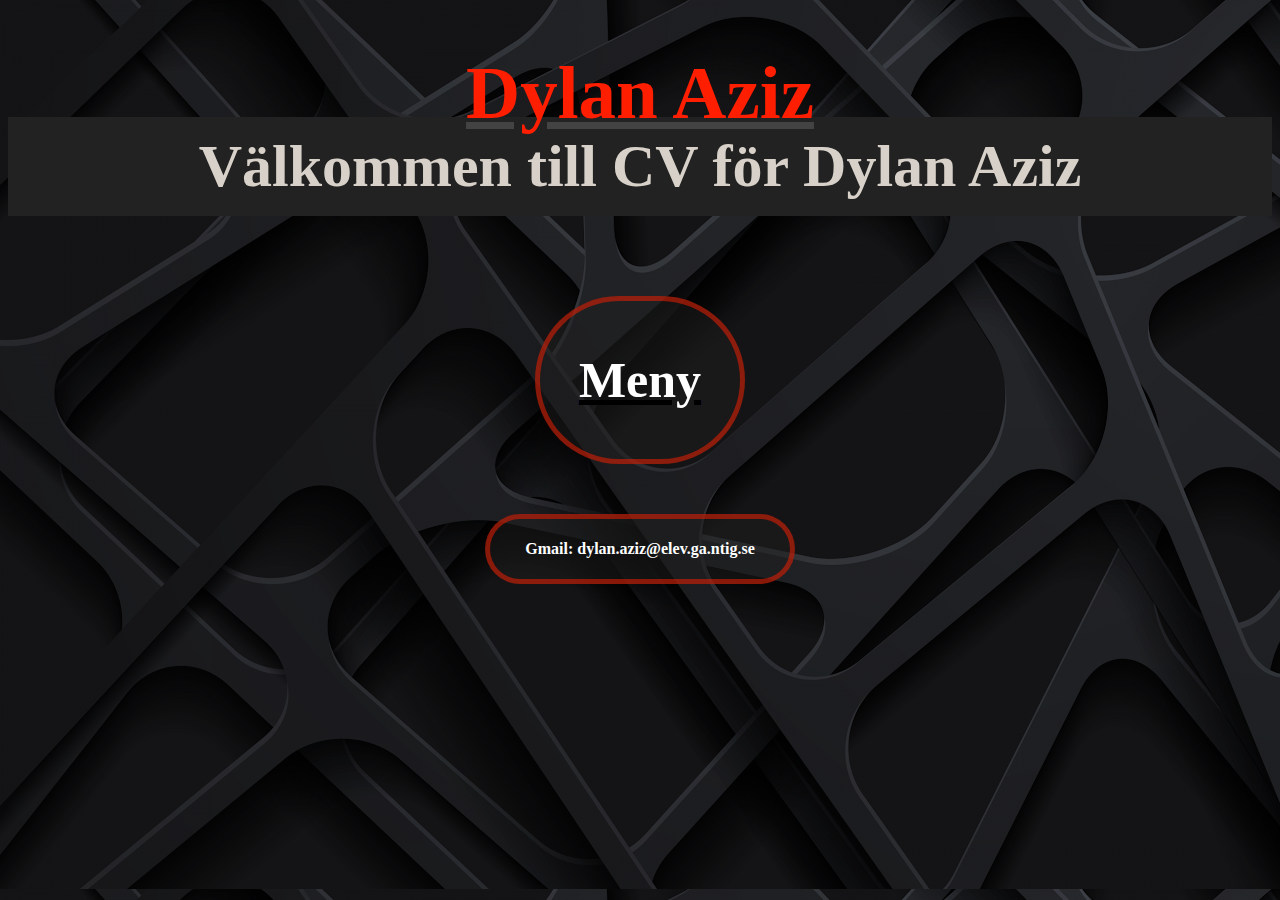
<file: index.html>
<!DOCTYPE html>
<html lang="en">
<head>
    <meta charset="UTF-8">
    <meta name="viewport" content="width=device-width, initial-scale=1.0">
    <title>Document</title>
    <link rel="stylesheet" href="index.css">
</head>
<body>
    <h1 id="cv1">Dylan Aziz</h1>
    <div id="welcome">
        <h2 id="cv2">Välkommen till CV för Dylan Aziz</h2>
    </div>
    <a href="cvmeny.html">
        <div id="button">
            <h3 id="cv3">Meny</h3>
        </div>
    </a>
    <div id="gmail">
        <h4 id="cv4">Gmail:  dylan.aziz@elev.ga.ntig.se</h4>

    </div>

</body>
</html>
</file>
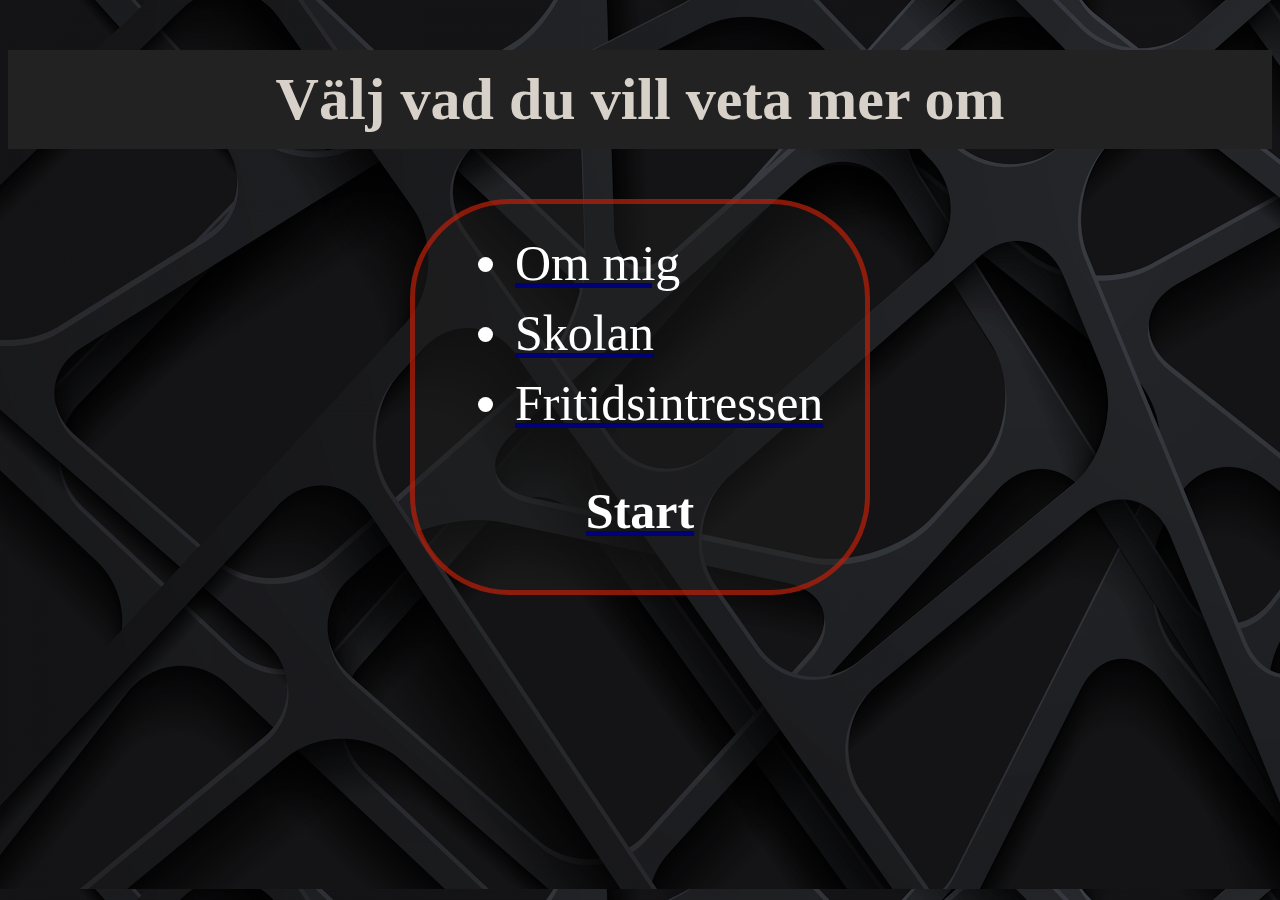
<file: cvmeny.html>
<!DOCTYPE html>
<html lang="en">
<head>
    <meta charset="UTF-8">
    <meta name="viewport" content="width=device-width, initial-scale=1.0">
    <title>Document</title>
    <link rel="stylesheet" href="cvmeny.css">
</head>
<body>
    <div>
        <h2>Välj vad du vill veta mer om</h2>
    </div>
    <div id="meny">
        <ul>
            <a href="cvmig.html">
                <li id="top">Om mig</li>
            </a>
            <a href="cvskola.html">
                <li id="middle">Skolan</li>
            </a>
            <a href="cvfritid.html">
                <li>Fritidsintressen</li>
            </a>
        </ul>
        <a href="index.html">
            <h3>Start</h3>
        </a>
    </div>
    
</body>
</html>
</file>
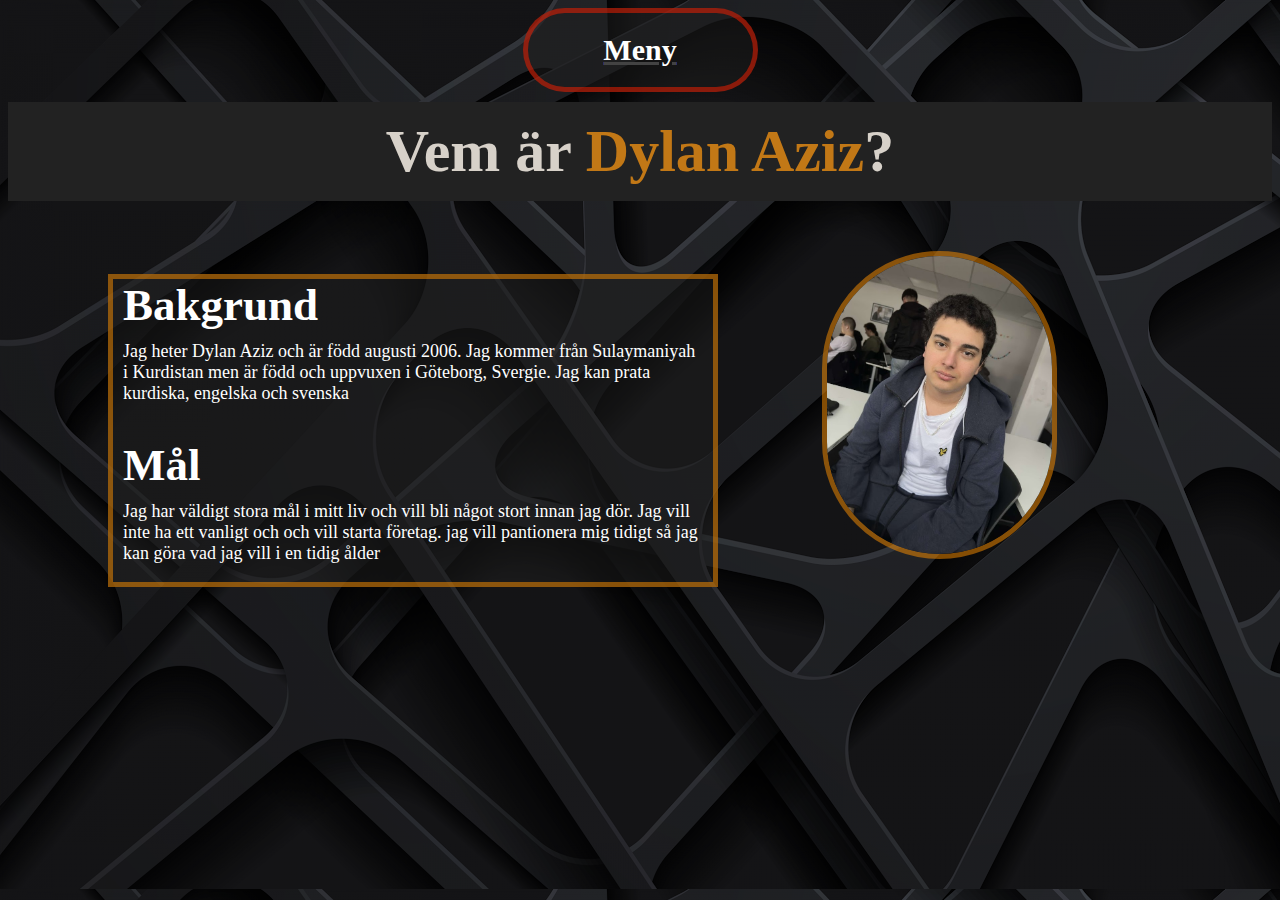
<file: cvmig.html>
<!DOCTYPE html>
<html lang="en">
<head>
    <meta charset="UTF-8">
    <meta name="viewport" content="width=device-width, initial-scale=1.0">
    <title>Document</title>
    <link rel="stylesheet" href="cvmig.css">
</head>
<body>
    <a href="cvmeny.html">
        <div id="back">
            <h1 id="meny">Meny</h1>
        </div>
    </a>
    <div id="title">
        <h2 id="cv2">Vem är <span id="yellow">Dylan Aziz</span>?</h2>
    </div>
    <div id="info">
        <h1 id="sport">Bakgrund</h1>
        <p id="p1">Jag heter Dylan Aziz och är född augusti 2006. Jag kommer från Sulaymaniyah i Kurdistan men är född och uppvuxen i Göteborg, Svergie. Jag kan prata kurdiska, engelska och svenska</p>
        <h1 id="deb">Mål</h1>
        <p id="p2">Jag har väldigt stora mål i mitt liv och vill bli något stort innan jag dör. Jag vill inte ha ett vanligt och och vill starta företag. jag vill pantionera mig tidigt så jag kan göra vad jag vill i en tidig ålder</p>
    </div>
    <div id="bildDiv">
        <img src="Screenshot_20231208_140221.jpg" alt="Dylan">
    </div>
</body>
</html>
</file>
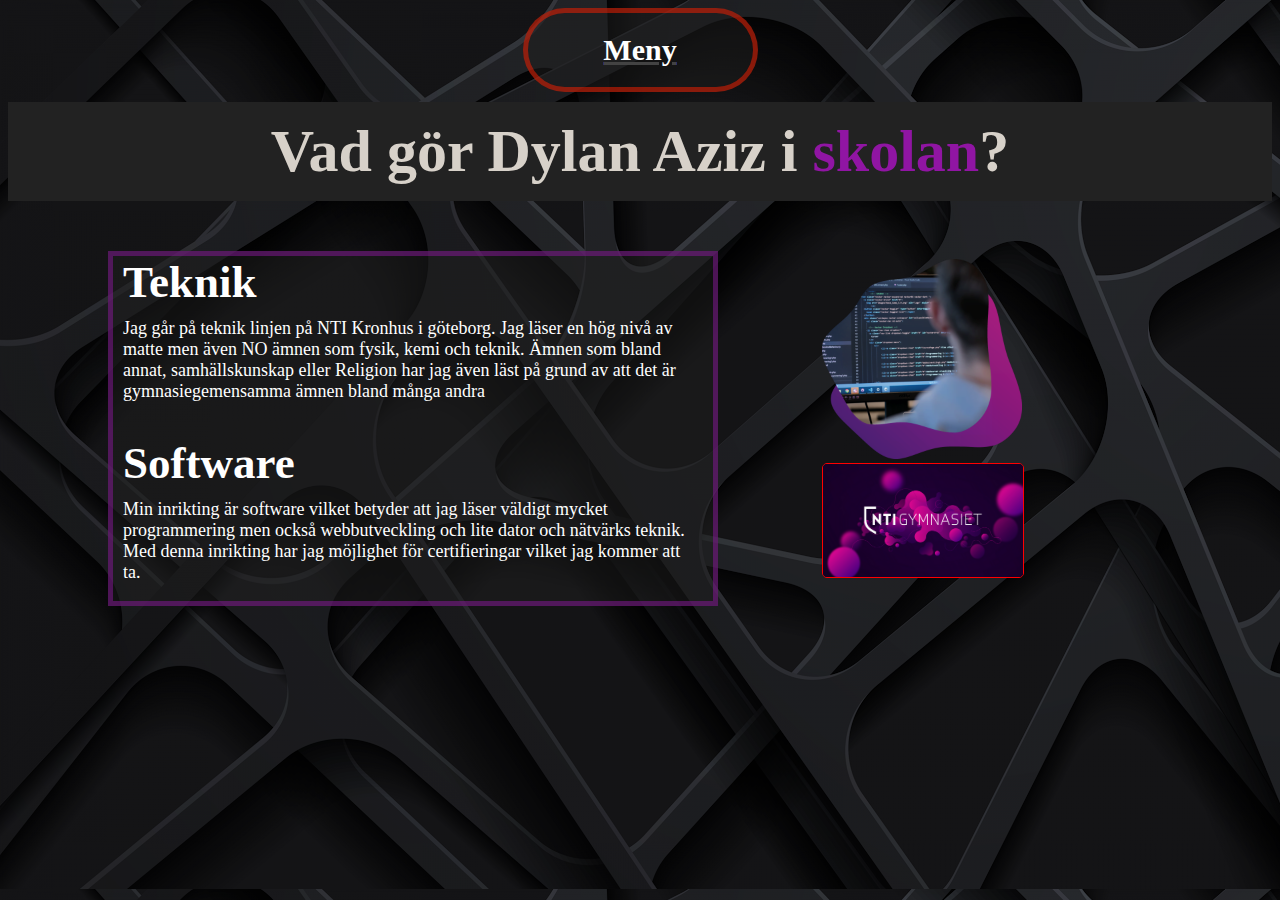
<file: cvskola.html>
<!DOCTYPE html>
<html lang="en">
<head>
    <meta charset="UTF-8">
    <meta name="viewport" content="width=device-width, initial-scale=1.0">
    <title>Document</title>
    <link rel="stylesheet" href="cvskola.css">
</head>
<body>
    <a href="cvmeny.html">
        <div id="back">
            <h1 id="meny">Meny</h1>
        </div>
    </a>
    <div id="title">
        <h2 id="cv2">Vad gör Dylan Aziz i <span id="purple">skolan</span>?</h2>
    </div>
    <div id="info">
        <h1 id="sport">Teknik</h1>
        <p id="p1">Jag går på teknik linjen på NTI Kronhus i göteborg. Jag läser en hög nivå av matte men även NO ämnen som fysik, kemi och teknik. Ämnen som bland annat, samhällskunskap eller Religion har jag även läst på grund av att det är gymnasiegemensamma ämnen bland många andra</p>
        <h1 id="deb">Software</h1>
        <p id="p2">Min inrikting är software vilket betyder att jag läser väldigt mycket programmering men också webbutveckling och lite dator och nätvärks teknik. Med denna inrikting har jag möjlighet för certifieringar vilket jag kommer att ta.</p>
    </div>
    <div id="bildDiv">
        <img src="nti-informations-medie-teknik-202204-600x600.png" alt="programmering" id="prog">
    <img src="91cf7fbf-caa5-48e1-b2b2-57d054f4ae74.png" alt="NTI" id="NTI">

    </div>
    
</body>
</html>
</file>
<file: index.css>
body{
    background-image: url("dark-background-abstract-background-network-3d-background-2880x1800-8324.png");
    overflow: hidden;
}

#cv1{
    color: rgb(255, 31, 0);
    text-align: center;
    font-size: 75px;
    text-decoration: underline;
    text-decoration-color: rgb(67, 67, 67);
    margin-left: auto;
    margin-right: auto;
}

#cv2{
    color: rgb(215, 209, 201);
    text-align: center;
    font-size: 60px;
    padding: 15px;
}

#cv3{
    color: rgb(255, 255, 255);
    text-align: center;
    font-size: 50px;
    text-decoration: underline;
    text-decoration-color: rgb(0, 0, 0);
}

#cv4{
    color: rgb(255, 255, 255);
    text-align: center;
}

#welcome{
    background-color: rgb(34, 34, 34);
    margin-top: -70px;
}

#button{
    border: 5px solid rgba(255, 31, 0, 0.5);
    background-color: rgba(30, 30, 30, 0.5);
    border-radius: 99px;
    width: 200px;
    margin-top: 80px;
    margin-left: auto;
    margin-right: auto;
}

#gmail{
    border: 5px solid rgba(255, 31, 0, 0.5);
    background-color: rgba(30, 30, 30, 0.5);
    border-radius: 99px;
    width: 300px;
    margin-top: 50px;
    margin-left: auto;
    margin-right: auto;

}
</file>
<file: cvmeny.css>
body{
    background-image: url("dark-background-abstract-background-network-3d-background-2880x1800-8324.png");
    overflow: hidden;
}

div{
    background-color: rgb(34, 34, 34);
}

h2{
    color: rgb(215, 209, 201);
    text-align: center;
    font-size: 60px;
    padding: 15px;
}

#meny{
    border: 5px solid rgba(255, 31, 0, 0.5);
    background-color: rgba(30, 30, 30, 0.5);
    border-radius: 99px;
    width: 450px;
    margin-top: 40px;
    margin-left: auto;
    margin-right: auto;
}

li{
    font-size: 50px;
    color: rgb(255, 255, 255);
    margin-left: 30px;
    text-decoration: underline;
    text-decoration-color: rgba(0, 0, 0, 0.5);
}

ul{
    margin-left: 30px;
}


h3{
    color: rgb(255, 255, 255);
    text-align: center;
    font-size: 50px;
    text-decoration: underline;
    text-decoration-color: rgba(0, 0, 0, 0.5);
}

#middle{
    margin-top: 12px;
    margin-bottom: 12px;
}

#top{
    margin-top: 30px;
}
</file>
<file: cvmig.css>
body{
    background-image: url("dark-background-abstract-background-network-3d-background-2880x1800-8324.png");
    overflow: hidden;
}

#back{
    border: 5px solid rgba(255, 31, 0, 0.5);
    background-color: rgba(30, 30, 30, 0.5);
    border-radius: 99px;
    width: 225px;
    margin-top: 80px;
    margin-left: auto;
    margin-right: auto;
    margin-top: auto;
}

#meny{
    color: rgb(255, 255, 255);
    font-size: 30px;
    text-decoration: underline;
    text-decoration-color: rgb(67, 67, 67);
    text-align: center;
}

#title{
    background-color: rgb(34, 34, 34);
    margin-top: -40px;
}

#cv2{
    text-align: center;
    padding: 15px;
    font-size: 60px;
    color: rgb(215, 209, 201);
}

#info{
    border: 5px solid rgba(255, 146, 0, 0.5);
    background-color: rgba(30, 30, 30, 0.5);
    margin-left: auto;
    margin-right: auto;
    margin-left: 100px;
    display: inline-block;
    width: 600px;
    height:auto ;
}

#sport{
    color: rgb(255, 255, 255);
    font-size: 45px;
    padding-left: 10px;
    margin-top: auto;
    margin-bottom: -8px;
}

#p1{
    color: rgb(255, 255, 255);
    padding-left: 10px;
    padding-right: 15px;
    font-size: 18px;
    padding-bottom: 5px;
}

#deb{
    color: rgb(255, 255, 255);
    font-size: 45px;
    padding-left: 10px;
    margin-bottom: -8px;
}

#p2{
    color: rgb(255, 255, 255);
    padding-left: 10px;
    padding-right: 15px;
    font-size: 18px;
}

#yellow{
    color: rgb(194, 120, 22);
}

img{
    border: 5px solid rgba(255, 146, 0, 0.5);
    border-radius: 500px;
    height:auto;
    width: 225px;
    margin: auto;
    display: inline;
}

#bildDiv{
    display: inline-block;
    width: 400px;
    height: auto;
    margin-left: 100px;
}
</file>
<file: cvskola.css>
body{
    background-image: url("dark-background-abstract-background-network-3d-background-2880x1800-8324.png");
    overflow: hidden;
}

#back{
    border: 5px solid rgba(255, 31, 0, 0.5);
    background-color: rgba(30, 30, 30, 0.5);
    border-radius: 99px;
    width: 225px;
    margin-top: 80px;
    margin-left: auto;
    margin-right: auto;
    margin-top: auto;
}

#meny{
    color: rgb(255, 255, 255);
    font-size: 30px;
    text-decoration: underline;
    text-decoration-color: rgb(67, 67, 67);
    text-align: center;
}

#title{
    background-color: rgb(34, 34, 34);
    margin-top: -40px;
}

#cv2{
    text-align: center;
    padding: 15px;
    font-size: 60px;
    color: rgb(215, 209, 201);
}

#info{
    border: 5px solid rgba(137, 23, 155, 0.5);
    background-color: rgba(30, 30, 30, 0.5);
    margin-bottom: -60px;
    margin-left: auto;
    margin-right: auto;
    margin-left: 100px;
    display: inline-block;
    width: 600px;
    height:auto ;
}

#sport{
    color: rgb(255, 255, 255);
    font-size: 45px;
    padding-left: 10px;
    margin-top: auto;
    margin-bottom: -8px;
}

#p1{
    color: rgb(255, 255, 255);
    padding-left: 10px;
    padding-right: 15px;
    font-size: 18px;
    padding-bottom: 5px;
}

#deb{
    color: rgb(255, 255, 255);
    font-size: 45px;
    padding-left: 10px;
    margin-bottom: -8px;
}

#p2{
    color: rgb(255, 255, 255);
    padding-left: 10px;
    padding-right: 15px;
    font-size: 18px;
}

#purple{
    color: rgb(144, 21, 163);
}

#prog{
    /* max-width: 10%;
    max-height: 10%; */
    /* position: relative;
    /* left: 600px;
    top: 200px; */ 
    width: 200px;
    height: auto;
    display: inline;
}

#NTI{
    border: 1px solid red;
    border-radius: 5px;
    height:auto;
    width: 200px;
    margin: auto;
    display: inline;

    /* float: right; */
    /* position: relative;
    left: 370px;
    top: -260px; */
}
#bildDiv{
    display: inline-block;
    width: 400px;
    height: auto;
    margin-left: 100px;
}
</file>
